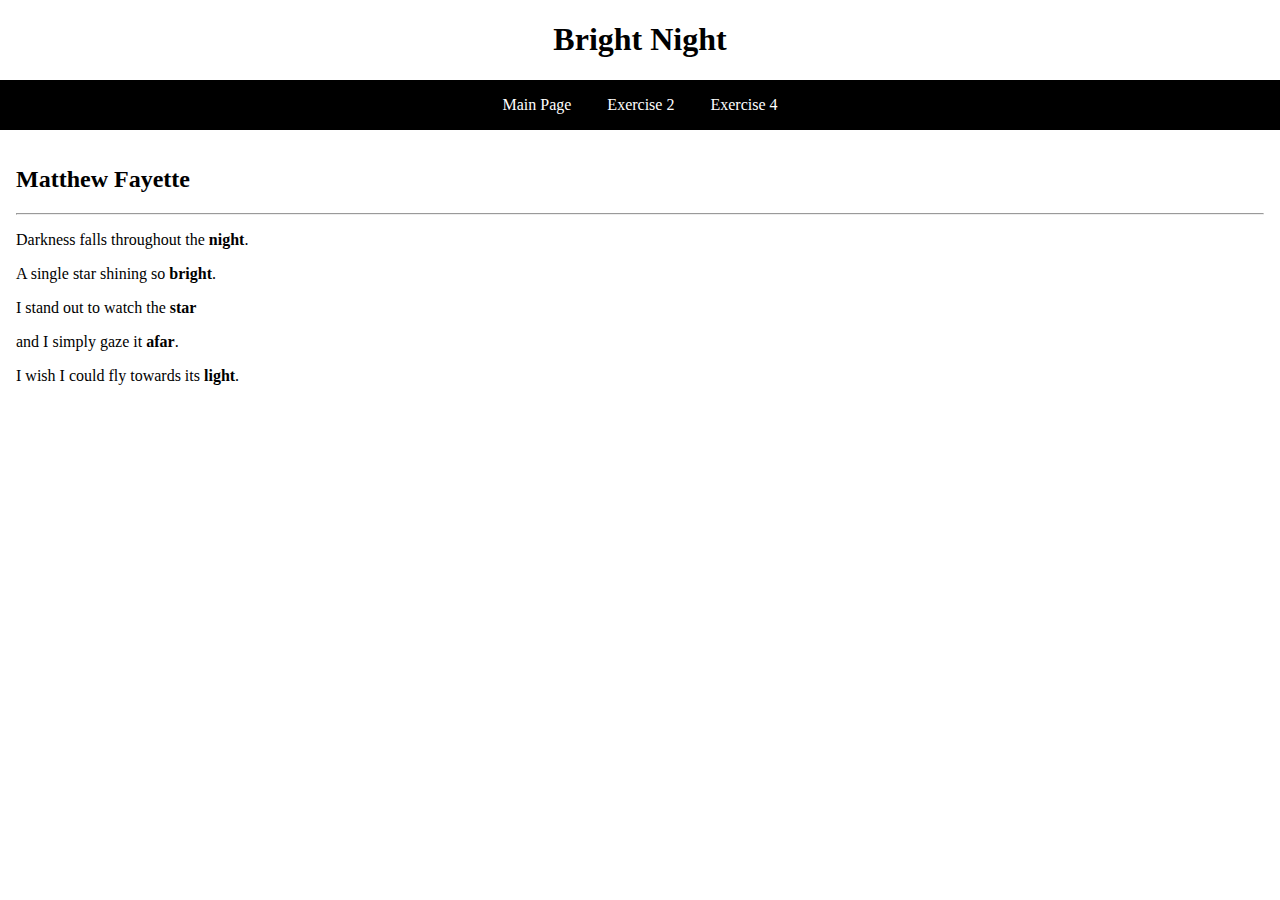
<file: Exercise1.html>
<!DOCTYPE html>
<html lang="en">
	<head>
		<meta charset="UTF-8">
		<title>Exercise1</title>
		<meta name="viewport" content="width=device-width, initial-scale=1.0">
        <link rel="stylesheet" href="link.css">
	</head>
	<body>
		<header>
			<h1>Bright Night</h1>
			<nav>
                <ul>
                    <li><a href="https://mjfayette.github.io/csusb322Fall2018/Exercise5.html">Main Page</a></li>
                    <li><a href="https://mjfayette.github.io/csusb322Fall2018/Exercise2.html">Exercise 2</a></li>
                    <li><a href="https://mjfayette.github.io/csusb322Fall2018/Exercise4.html">Exercise 4</a></li>
                </ul>
            </nav>
        </header>
		<main>
			<h2>Matthew Fayette</h2>
			<hr>
			<p>Darkness falls throughout the <b>night</b>.</p>
			<p>A single star shining so <b>bright</b>.</p>
			<p>I stand out to watch the <b>star</b></p>
			<p>and I simply gaze it <b>afar</b>.</p>
			<p>I wish I could fly towards its <b>light</b>.</p>
		</main>
	</body>
</html>
</file>
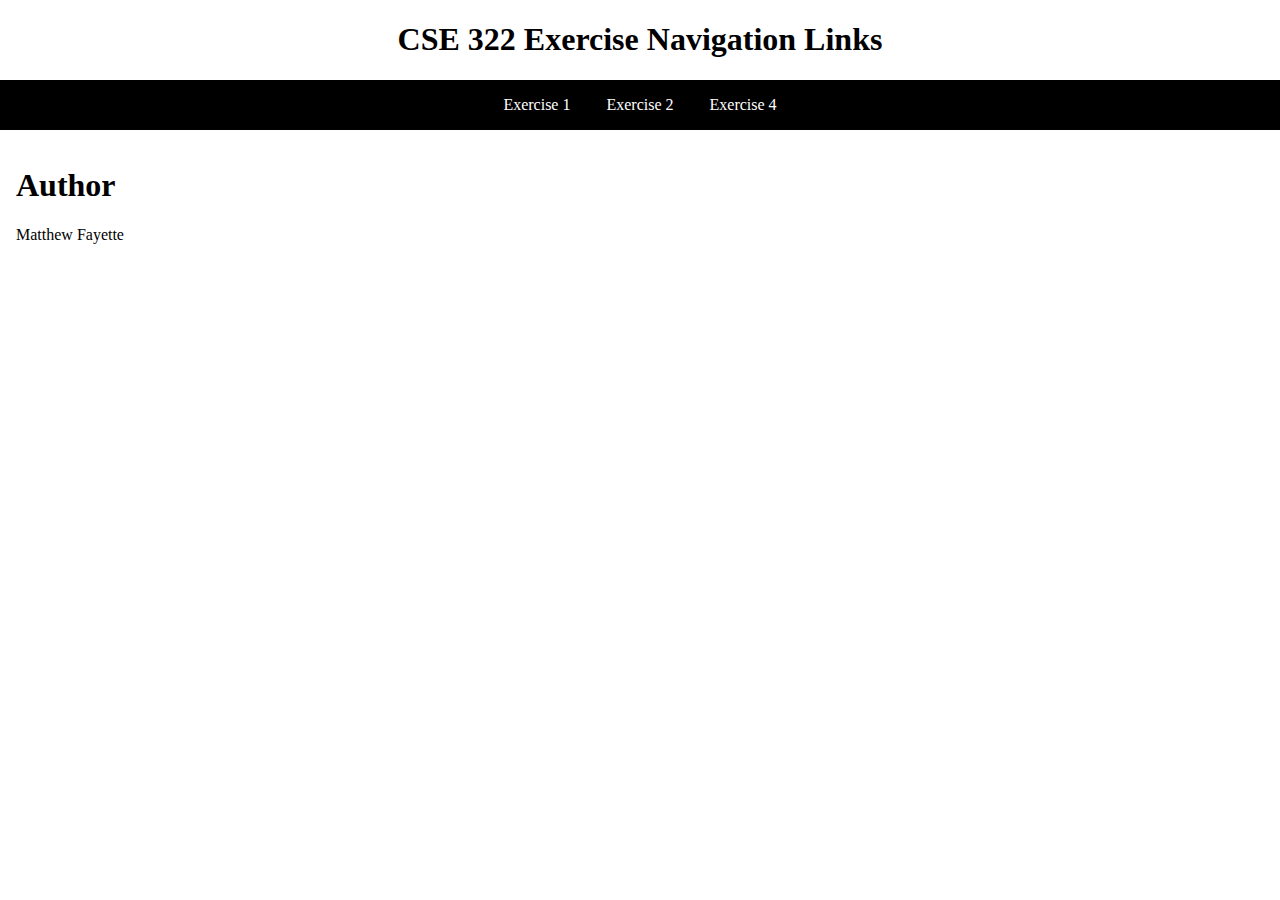
<file: Exercise5.html>
<!DOCTYPE html>
<html lang="en">
    <head>
        <meta charset="UTF-8">
        <title>Exercise 5</title>
        <meta name="viewport" content="width=device-width, initial-scale=1.0">
        <link rel="stylesheet" href="link.css">
    </head>
    <body>
        <header>
            <h1>CSE 322 Exercise Navigation Links</h1>
            <nav>
                <ul>
                    <li><a href="https://mjfayette.github.io/csusb322Fall2018/Exercise1.html">Exercise 1</a></li>
                    <li><a href="https://mjfayette.github.io/csusb322Fall2018/Exercise2.html">Exercise 2</a></li>
                    <li><a href="https://mjfayette.github.io/csusb322Fall2018/Exercise4.html">Exercise 4</a></li>
                </ul>
            </nav>
        </header>
        <main>
            <h1>Author</h1>
            <p>Matthew Fayette</p>
        </main>
    </body>
</html>
</file>
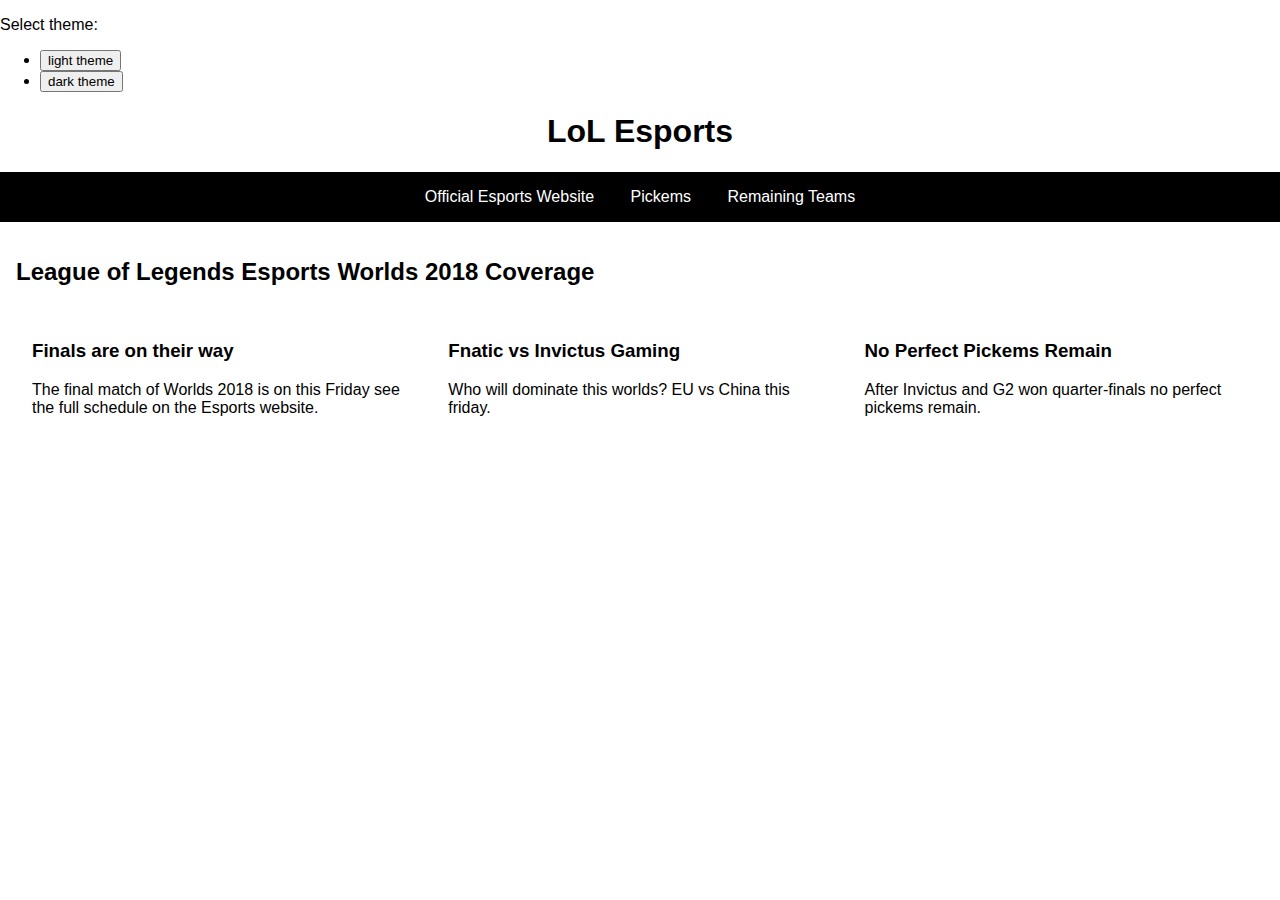
<file: Exercise6.html>
<!DOCTYPE html>
<html lang="en">
    <head>
        <meta charset="UTF-8">
        <meta name="viewport" content="width=device-width, initial-scale=1.0">
        <link rel="stylesheet" href="sub.css">
    </head>
    <body>
        <p>Select theme:</p>
        <ul>
            <li>
                <input
                       type="button"
                       value="light theme"
                       onclick="apply_theme('light')">
            </li>
            <li>
            <input
                       type="button"
                       value="dark theme"
                       onclick="apply_theme('dark')">
            </li>
        </ul>
        <script>
            function apply_theme(theme) {
                var fg_color = '';
                var bg_color = '';
                if (theme == null) theme = 'light';
                if (theme == 'light') {
                    fg_color = 'black';
                    bg_color = 'white';
                } else if (theme == 'dark') {
                    fg_color = 'white';
                    bg_color = 'black';
                }
                document.body.style.color = fg_color;
                document.body.style.backgroundColor = bg_color;
                localStorage.setItem('theme', theme);
            }
            var saved_theme = localStorage.getItem('theme');
            console.log(saved_theme);
            apply_theme(saved_theme);
        </script>
        <header>
            <h1>LoL Esports</h1>
            <nav>
                <ul>
                    <li>
                        <a href="https://www.lolesports.com/en_US/">Official Esports Website</a>
                        <ul>
                            <li><a href="https://watch.na.lolesports.com/schedule?leagues=worlds">Schedule</a></li>
                            <li><a href="https://watch.na.lolesports.com/vods/worlds/world_championship_2018">Vods</a></li>
                            <li><a href="https://watch.na.lolesports.com/standings/worlds/world_championship_2018/elim">Standings</a></li>
                            <li><a href="https://watch.na.lolesports.com/rewards">Rewards</a></li>
                        </ul>
                    </li>
                    <li>
                        <a href="https://pickem.na.lolesports.com/en-US#welcome">Pickems</a>
                        <ul>
                            <li><a href="https://pickem.na.lolesports.com/en-US#my-picks/bracket">My Picks</a></li>
                            <li><a href="https://pickem.na.lolesports.com/en-US#leaderboards/everyone">Leaderboards</a></li>
                        </ul>
                    </li>
                    <li>
                        <a href="https://www.lolesports.com/en_US/worlds/world_championship_2018/standings/elim">Remaining Teams</a>
                        <ul>
                            <li><a href="https://www.lolesports.com/en_US/worlds/world_championship_2018/teams/fnatic">Fnatic</a></li>
                            <li><a href="https://www.lolesports.com/en_US/worlds/world_championship_2018/teams/invictus-gaming">Invictus Gaming</a></li>
                        </ul>
                    </li>
                </ul>
            </nav>
        </header>
        <main>
            <h2>League of Legends Esports Worlds 2018 Coverage</h2>
            <div>
                <h3>Finals are on their way</h3>
                <p>The final match of Worlds 2018 is on this Friday see the full schedule on the Esports website.</p>
            </div>
            <div>
                <h3>Fnatic vs Invictus Gaming</h3>
                <p>Who will dominate this worlds? EU vs China this friday.</p>
            </div>
            <div>
                <h3>No Perfect Pickems Remain</h3>
                <p>After Invictus and G2 won quarter-finals no perfect pickems remain.</p>
            </div>
        </main>
    </body>
</html>
</file>
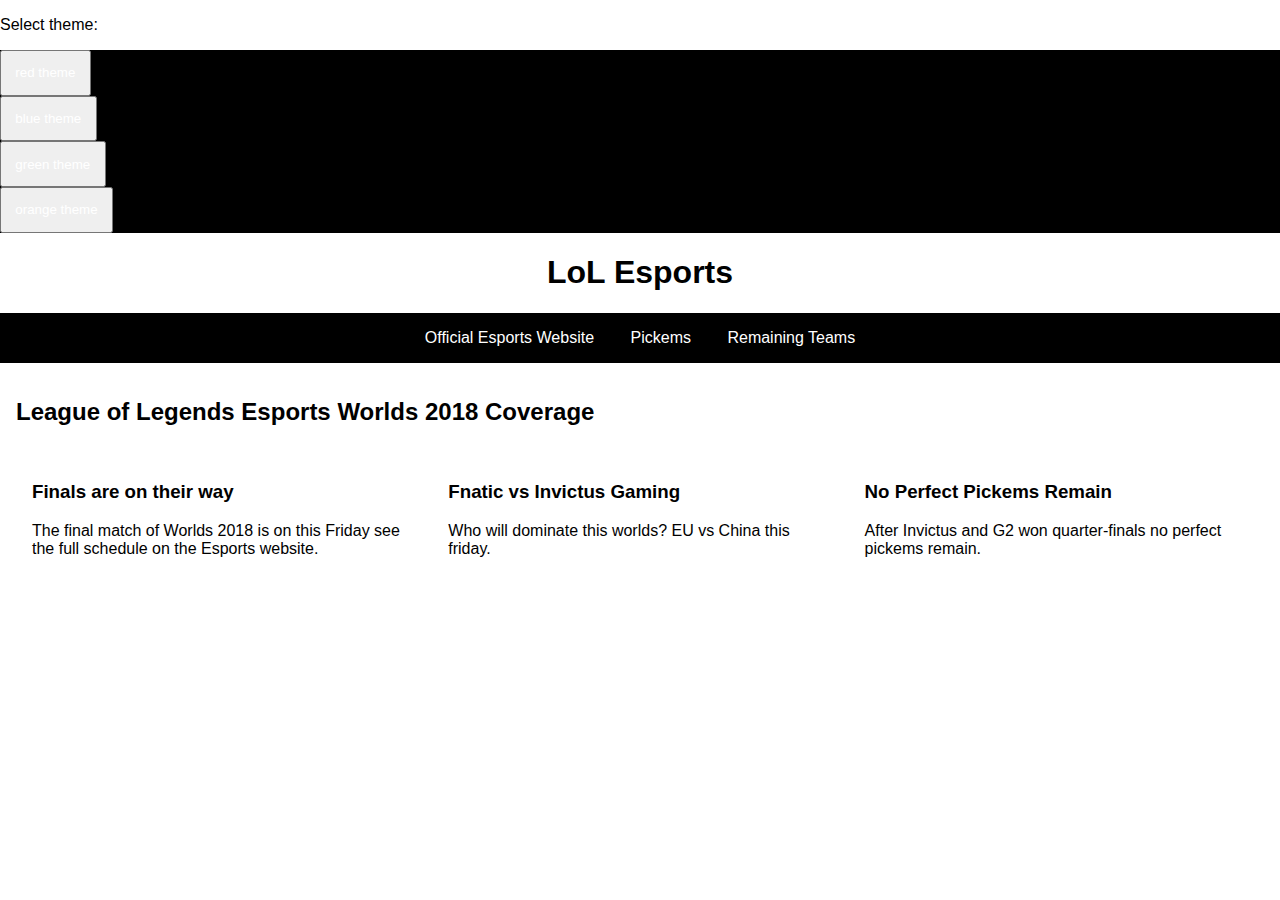
<file: Exercise9.html>
<!DOCTYPE html>
<html lang="en">
    <head>
        <meta charset="UTF-8">
        <meta name="viewport" content="width=device-width, initial-scale=1.0">
        <link rel="stylesheet" href="k.css">
    </head>
    <body>
        <p>Select theme:</p>
        <nav>
            <ul>
                <li>
                    <input type="button" value="red theme" onclick="apply_theme('red')">
                </li>
                <li>
                    <input type="button" value="blue theme" onclick="apply_theme('blue')">
                </li>
                <li>
                    <input type="button" value="green theme" onclick="apply_theme('green')">
                </li>
                <li>
                    <input type="button" value="orange theme" onclick="apply_theme('orange')">
                </li>
            </ul>
        </nav>
        <script>
            function apply_theme(theme) {
                var fg_color = '';
                var bg_color = '';
                if (theme == null) theme = 'red';
                if (theme == 'red') {
                    fg_color = 'black';
                    bg_color = 'red';
                } else if (theme == 'blue') {
                    fg_color = 'black';
                    bg_color = 'blue';
                } else if (theme == 'green') {
                    fg_color = 'black';
                    bg_color = 'green';
                } else if (theme == 'orange') {
                    fg_color = 'black';
                    bg_color = 'orange';
                }
                document.body.style.color = fg_color;
                document.body.style.backgroundColor = bg_color;
                localStorage.setItem('theme', theme);
            }
            var saved_theme = localStorage.getItem('theme');
            console.log(saved_theme);
            apply_theme(saved_theme);
        </script>
        <header>
            <h1>LoL Esports</h1>
            <nav>
                <ul>
                    <li>
                        <a href="https://www.lolesports.com/en_US/">Official Esports Website</a>
                        <ul>
                            <li><a href="https://watch.na.lolesports.com/schedule?leagues=worlds">Schedule</a></li>
                            <li><a href="https://watch.na.lolesports.com/vods/worlds/world_championship_2018">Vods</a></li>
                            <li><a href="https://watch.na.lolesports.com/standings/worlds/world_championship_2018/elim">Standings</a></li>
                            <li><a href="https://watch.na.lolesports.com/rewards">Rewards</a></li>
                        </ul>
                    </li>
                    <li>
                        <a href="https://pickem.na.lolesports.com/en-US#welcome">Pickems</a>
                        <ul>
                            <li><a href="https://pickem.na.lolesports.com/en-US#my-picks/bracket">My Picks</a></li>
                            <li><a href="https://pickem.na.lolesports.com/en-US#leaderboards/everyone">Leaderboards</a></li>
                        </ul>
                    </li>
                    <li>
                        <a href="https://www.lolesports.com/en_US/worlds/world_championship_2018/standings/elim">Remaining Teams</a>
                        <ul>
                            <li><a href="https://www.lolesports.com/en_US/worlds/world_championship_2018/teams/fnatic">Fnatic</a></li>
                            <li><a href="https://www.lolesports.com/en_US/worlds/world_championship_2018/teams/invictus-gaming">Invictus Gaming</a></li>
                        </ul>
                    </li>
                </ul>
            </nav>
        </header>
        <main>
            <h2>League of Legends Esports Worlds 2018 Coverage</h2>
            <div>
                <h3>Finals are on their way</h3>
                <p>The final match of Worlds 2018 is on this Friday see the full schedule on the Esports website.</p>
            </div>
            <div>
                <h3>Fnatic vs Invictus Gaming</h3>
                <p>Who will dominate this worlds? EU vs China this friday.</p>
            </div>
            <div>
                <h3>No Perfect Pickems Remain</h3>
                <p>After Invictus and G2 won quarter-finals no perfect pickems remain.</p>
            </div>
        </main>
    </body>
</html>
</file>
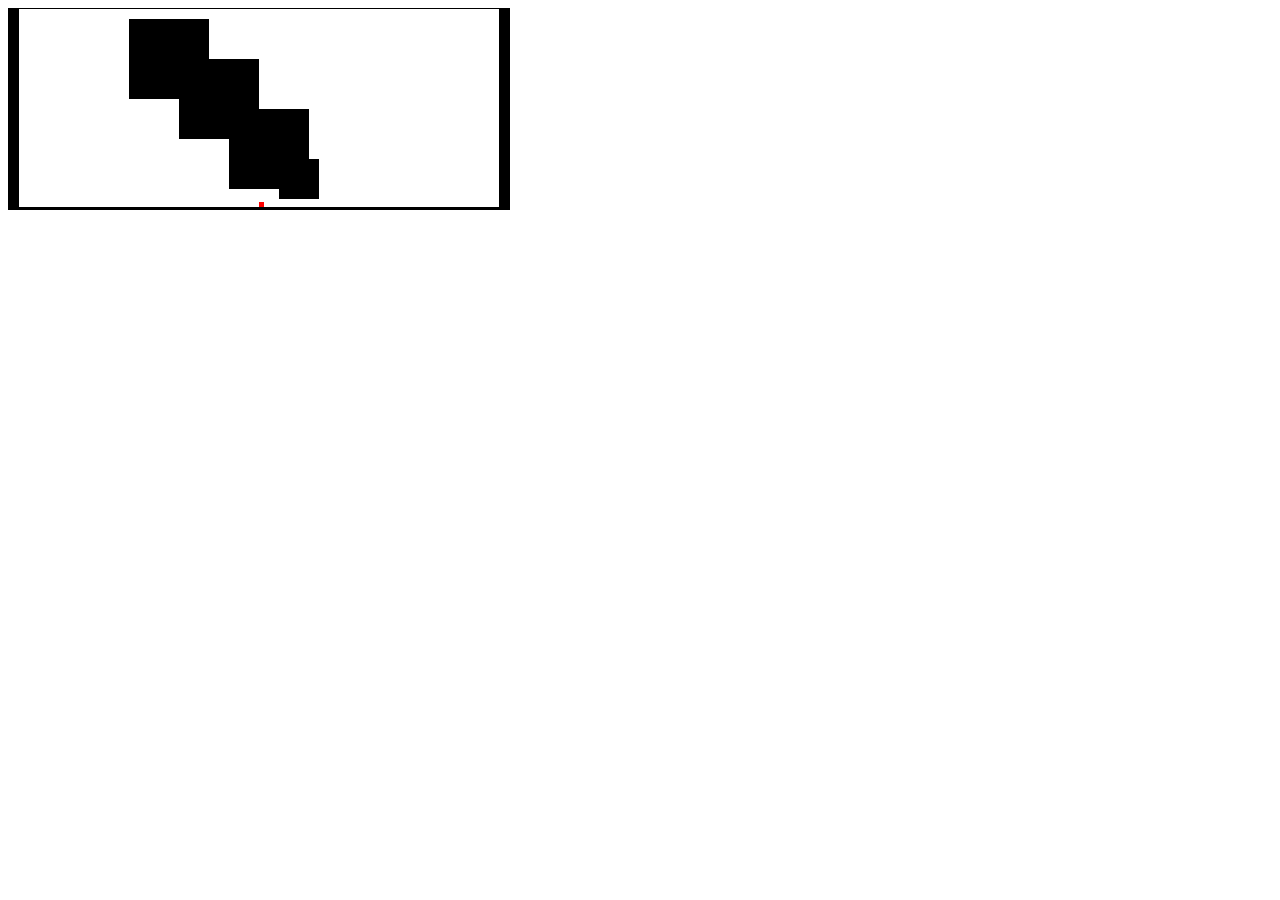
<file: Platform.html>
<!DOCTYPE html>
<html>
  <head>
    <title> Platform</title>
    <canvas id="canvas" style="border:1px solid #000"></canvas>
  </head>
  <body>
     <script src="start.js"></script>
     <script src="player.js"></script>
     <script src="box1.js"></script>
     <script src="vector.js"></script>
     <script src="end.js"></script>
  </body>
</html>
</file>
<file: link.css>
body { margin: 0; }
body>header { text-align: center; }
body>header>nav>ul {
    margin: 0;
    padding: 0;
    background-color: Black;
    list-style-type: none;
}
body>header>nav>ul>li:hover { background-color: Orange; }
body>header>nav>ul>li:active { background-color: Red; }
body>header>nav>ul>li>a {
    display: block;
    padding: 1em;
    color: White;
    text-decoration: none;
}
body>main { padding: 1em; }
body>header>nav>ul>li { display: inline-block; }
</file>
<file: sub.css>
body { margin: 0; font-family: sans-serif; }
body>header {
    text-align: center;
}
body>header>nav ul {
    margin: 0;
    padding: 0;
    color: White;
    background-color: Black;
    list-style-type: none;
}
body>header>nav a {
    display: block;
    padding: 1em;
    color: White;
    text-decoration: none;
}
body>header>nav>ul>li:hover>a,
body>header>nav>ul>li:focus-within>a,
body>header>nav>ul>li>ul>li>a:hover,
body>header>nav>ul>li>ul>li>a:focus {
    background-color: Blue;
}
body>header>nav>ul>li {
        display: block;
}

@media screen and (min-width: 600px) {
    body>header>nav>ul>li {
        display: inline-block;
    }
}
@media print {
    body>header:first-of-type {
        display: none;
    }
    body>h1:first-of-type {
        display: none;
    }
}

body>header>nav>ul>li>ul {
    display: none;
}
body>header>nav>ul>li:hover>ul,
body>header>nav>ul>li:focus-within>ul {
    position: absolute;
    display: block;
    z-index: 1;
    white-space: nowrap;
}
body>main {
    padding: 1em;
}
body>main>div {
    display: inline-block;
    box-sizing: border-box;
    padding: 1em;
    width: 33%;
    vertical-align: top;
}
</file>
<file: k.css>
body { margin: 0; font-family: sans-serif; }
body>header {
    text-align: center;
}
body>header>nav ul {
    margin: 0;
    padding: 0;
    color: White;
    background-color: Black;
    list-style-type: none;
}
body>nav ul {
    margin: 0;
    padding: 0;
    color: White;
    background-color: Black;
    list-style-type: none;
}
body>header>nav a {
    display: block;
    padding: 1em;
    color: White;
    text-decoration: none;
}
body>nav input {
    display: block;
    padding: 1em;
    color: White;
    text-decoration: none;
}
body>nav>ul>li:hover>input,
body>nav>ul>li:focus-within>input,
body>nav>ul>li>input:hover,
body>nav>ul>li>input:focus {
    background-color: White;
}
body>header>nav>ul>li:hover>a,
body>header>nav>ul>li:focus-within>a,
body>header>nav>ul>li>ul>li>a:hover,
body>header>nav>ul>li>ul>li>a:focus {
    background-color: Blue;
}
body>header>nav>ul>li {
        display: block;
}
body>nav {
        display: block;
}

@media screen and (min-width: 600px) {
    body>header>nav>ul>li {
        display: inline-block;
    }
}
@media print {
    body>header:first-of-type {
        display: none;
    }
    body>h1:first-of-type {
        display: none;
    }
}

body>header>nav>ul>li>ul {
    display: none;
}
body>header>nav>ul>li:hover>ul,
body>header>nav>ul>li:focus-within>ul {
    position: absolute;
    display: block;
    z-index: 1;
    white-space: nowrap;
}
body>main {
    padding: 1em;
}
body>main>div {
    display: inline-block;
    box-sizing: border-box;
    padding: 1em;
    width: 33%;
    vertical-align: top;
}
</file>
